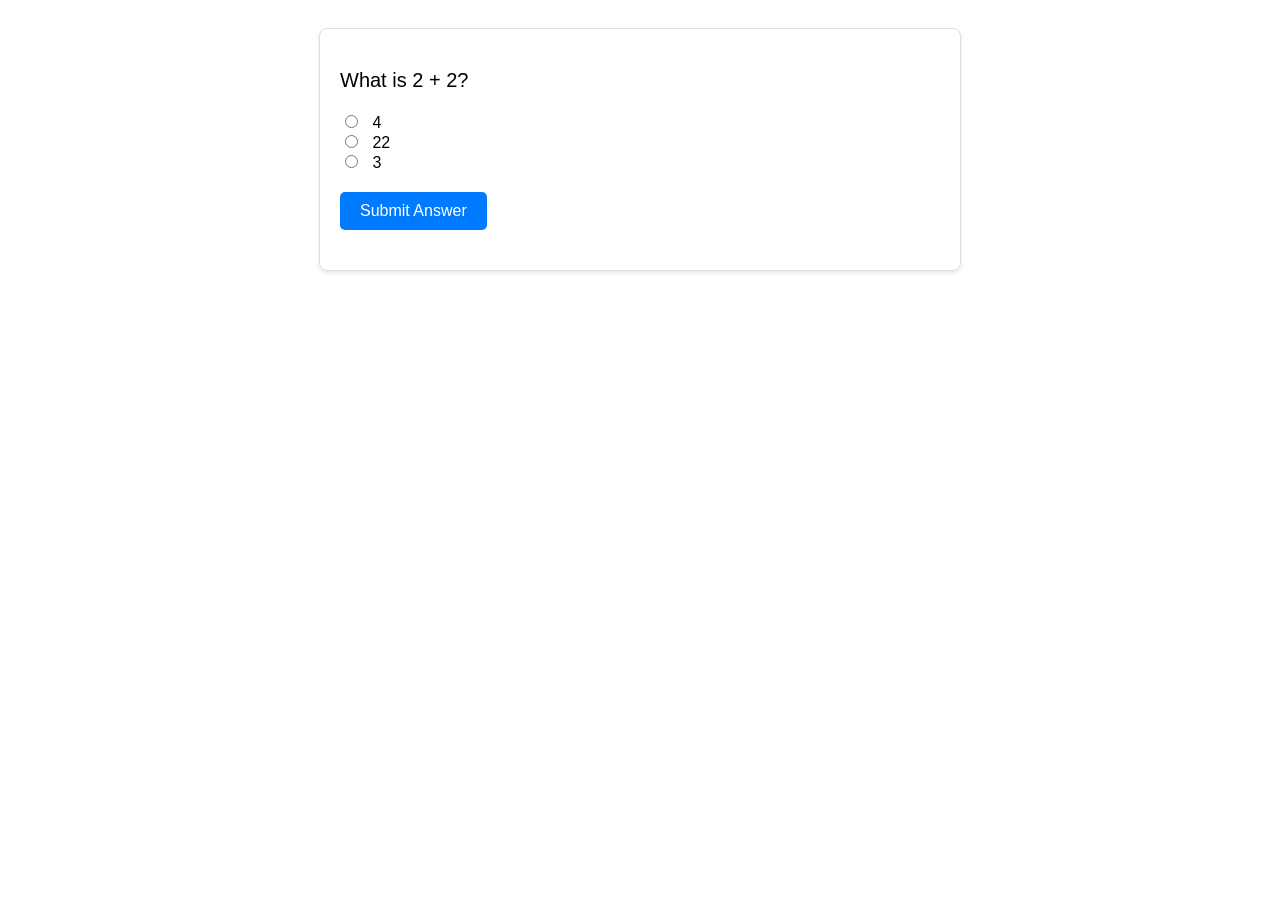
<file: index.html>
<!DOCTYPE html>
<html lang="en">

<head>
    <meta charset="UTF-8">
    <title>Simple Quiz</title>
    <link rel="stylesheet" href="styles.css">
</head>

<body>
    <div id="quiz-container">
        <p id="quiz-question">What is 2 + 2?</p>
        <div>
            <input type="radio" id="choice1" name="quiz" value="4">
            <label for="choice1">4</label><br>
            <input type="radio" id="choice2" name="quiz" value="22">
            <label for="choice2">22</label><br>
            <input type="radio" id="choice3" name="quiz" value="3">
            <label for="choice3">3</label>
        </div>
        <button id="submit-answer">Submit Answer</button>
        <p id="feedback"></p>
    </div>
    <script src="quiz.js"></script>
</body>

</html>
</file>
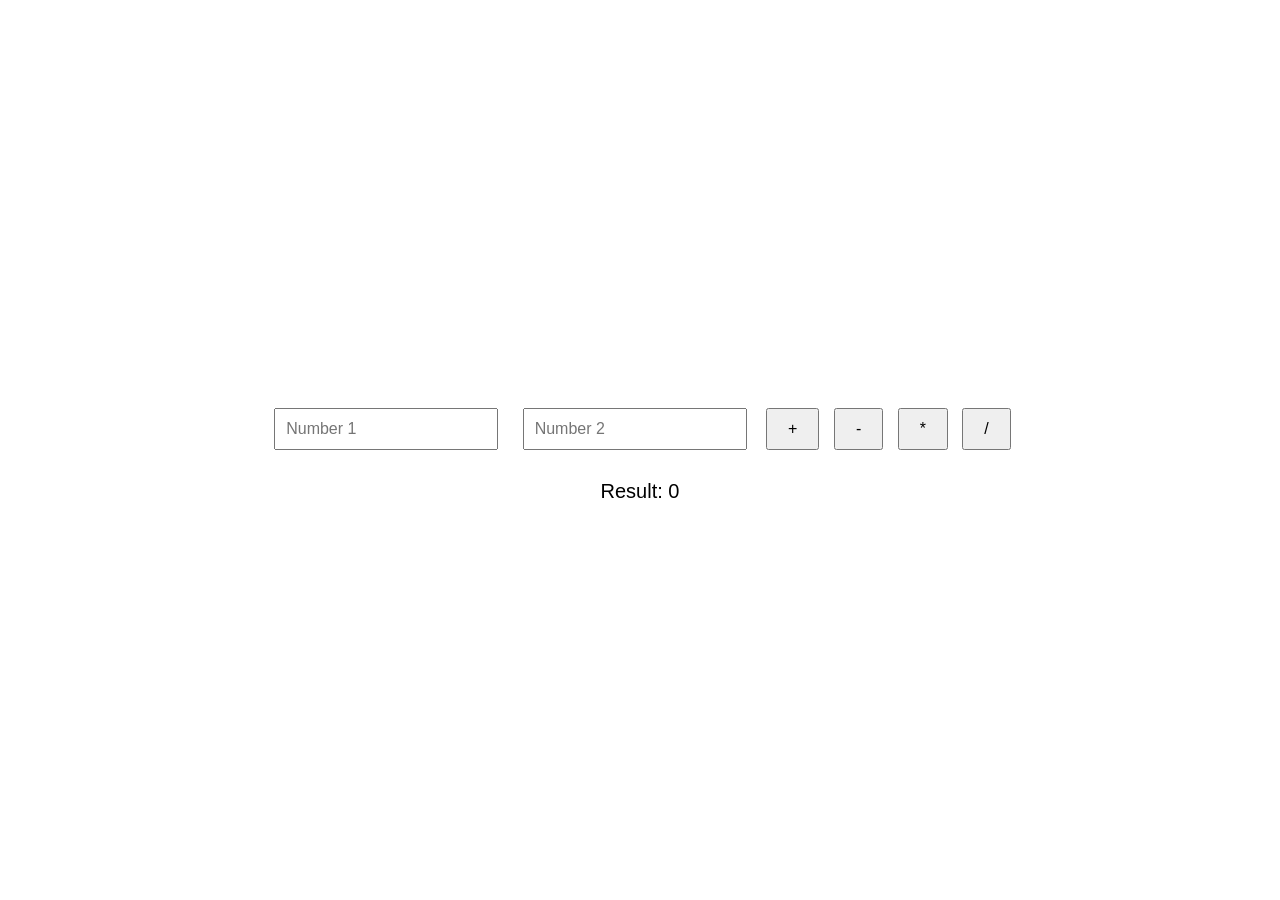
<file: calculator.htm>
<!DOCTYPE html>
<html lang="en">

<head>
    <meta charset="UTF-8">
    <title>Simple Calculator</title>
    <link rel="stylesheet" href="calculator.css">
</head>

<body>
    <div id="calculator-container">
        <input type="number" id="number1" placeholder="Number 1">
        <input type="number" id="number2" placeholder="Number 2">

        <button id="add">+</button>
        <button id="subtract">-</button>
        <button id="multiply">*</button>
        <button id="divide">/</button>

        <div id="result">Result: <span id="calculation-result">0</span></div>
    </div>
    <script src="calculator.js"></script>
</body>

</html>
</file>
<file: styles.css>
body {
    font-family: Arial, sans-serif;
    padding: 20px;
}

#quiz-container {
    max-width: 600px;
    margin: auto;
    padding: 20px;
    border: 1px solid #ddd;
    border-radius: 8px;
    box-shadow: 0 2px 4px rgba(0, 0, 0, 0.1);
}

#quiz-question {
    font-size: 20px;
    margin-bottom: 20px;
}

input[type="radio"] {
    margin-right: 10px;
}

label {
    margin-right: 30px;
    cursor: pointer;
}

#submit-answer {
    display: block;
    margin-top: 20px;
    padding: 10px 20px;
    background-color: #007bff;
    color: white;
    border: none;
    border-radius: 5px;
    cursor: pointer;
    font-size: 16px;
}

#submit-answer:hover {
    background-color: #0056b3;
}

#feedback {
    margin-top: 20px;
    font-size: 18px;
}
</file>
<file: calculator.css>
body {
    font-family: Arial, sans-serif;
    display: flex;
    justify-content: center;
    align-items: center;
    height: 100vh;
    margin: 0;
}

#calculator-container {
    text-align: center;
}

input[type="number"] {
    margin: 10px;
    padding: 10px;
    width: 200px;
    font-size: 16px;
}

button {
    padding: 10px 20px;
    margin: 5px;
    font-size: 16px;
    cursor: pointer;
}

#result {
    margin-top: 20px;
    font-size: 20px;
}
</file>
